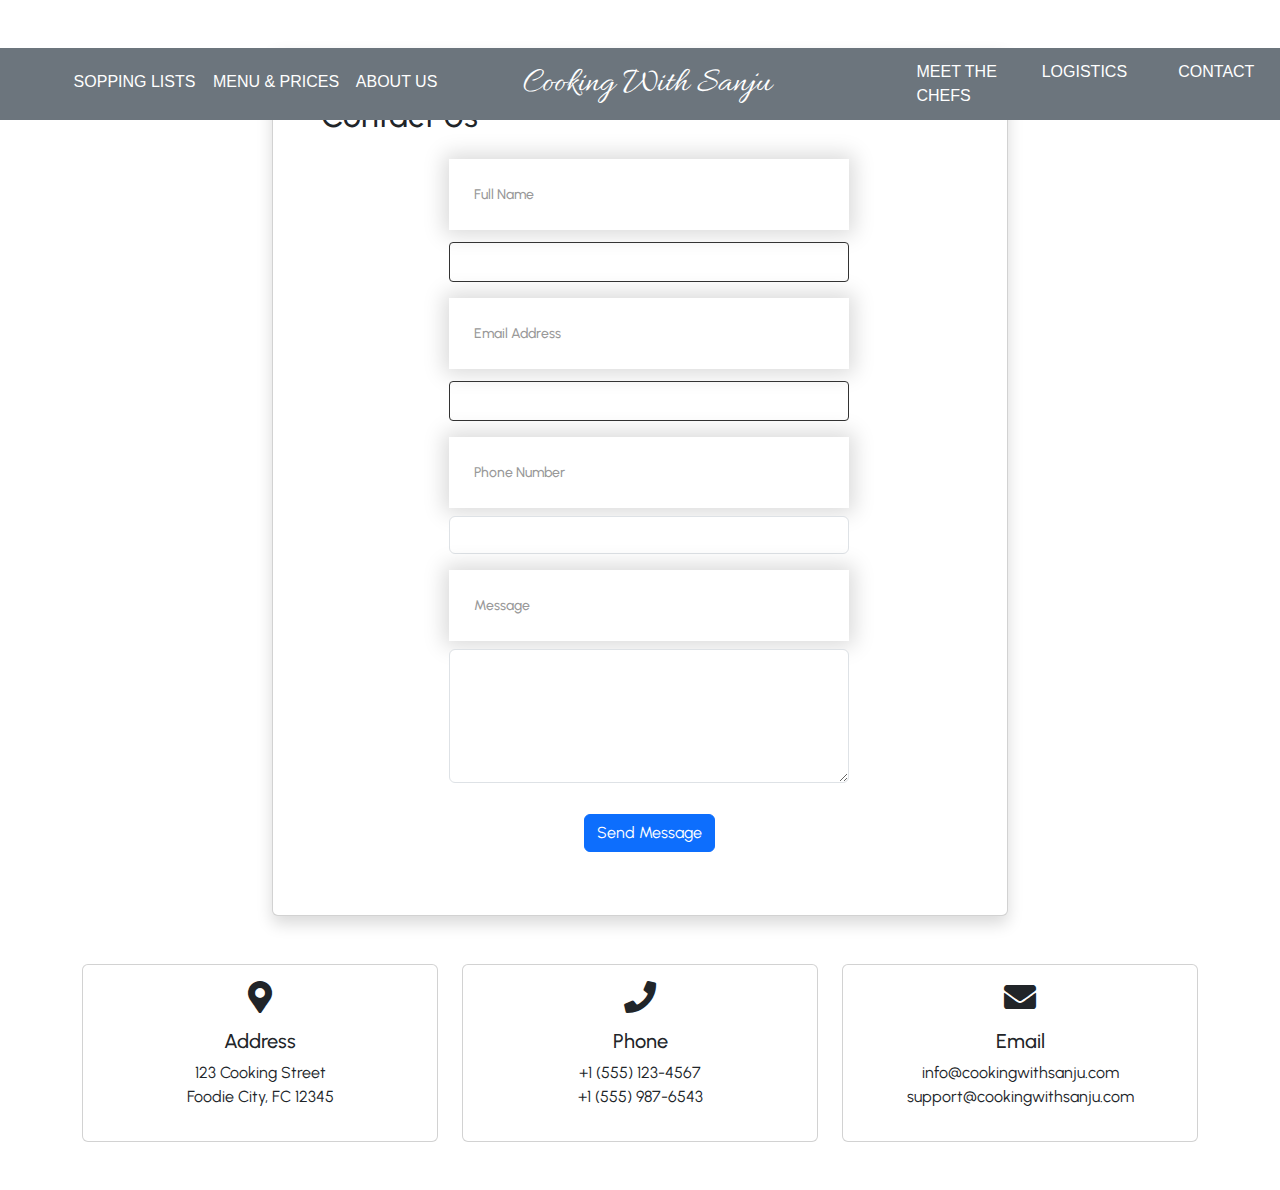
<file: contact.html>
<!DOCTYPE html>
<html lang="en">
<head>
    <meta charset="UTF-8">
    <meta name="viewport" content="width=device-width, initial-scale=1.0">
    <title>COOKING WITH SANJU</title>
    <link rel="shortcut icon" href="./icons8-cafe-50.png">
    <link rel="stylesheet" href="./bootstrap.css">
    <link rel="stylesheet" href="./style.css">
    <script src="./bootstrap.bundle.min.js"></script>
    <link href="https://fonts.googleapis.com/css2?family=Urbanist:wght@300&display=swap" rel="stylesheet">
    
    <link href="https://fonts.googleapis.com/css2?family=Josefin+Slab&family=Macondo&display=swap" rel="stylesheet">
    <link href="https://fonts.googleapis.com/css2?family=Allura&family=Poiret+One&display=swap" rel="stylesheet">
</head>
<body>
    
    <!-- Nav start -->
    <nav class="navbar navbar-expand-lg bg-secondary">
        <div id="navbarSupportedContent">
            <ul class="navbar-nav me-auto mb-2 mb-lg-0">
              <li class="nav-item">
                <a class="nav-link" href="/shopping-list.html">SOPPING LISTS</a>
              </li>
              <li class="nav-item">
                <a class="nav-link" href="/index.html">MENU & PRICES</a>
              </li>
              <li class="nav-item">
                <a class="nav-link" href="#">ABOUT US</a>
              </li>
            
        </div>
        <div class="container-fluid d-flex justify-content-center">
            <a class="navbar-brand" href="./index.html" style="font-size: 35px; margin-left: 2rem;">Cooking With Sanju</a>
            <button class="navbar-toggler" type="button" data-bs-toggle="collapse" data-bs-target="#navbarSupportedContent" aria-controls="navbarSupportedContent" aria-expanded="false" aria-label="Toggle navigation">
                <span class="navbar-toggler-icon"></span>
              </button>
        </div>
        <div class="collapse navbar-collapse" id="navbarSupportedContent">
            <ul class="navbar-nav me-auto mb-2 mb-lg-0">
              <li class="nav-item">
                <a class="nav-link" aria-current="page" href="#">MEET THE CHEFS</a>
              </li>
              <li class="nav-item">
                <a class="nav-link" href="#">LOGISTICS</a>
              </li>
              <li class="nav-item">
                <a class="nav-link" href="./contact.html">CONTACT</a>
              </li>
        </div>
    </nav>
<!-- nav end -->

<!-- Contact Section Start -->
<div class="container mt-5">
    <div class="row justify-content-center">
        <div class="col-md-8">
            <div class="card shadow">
                <div class="card-body p-5">
                    <h2 class="text-center mb-4">Contact Us</h2>
                    <form>
                        <div class="mb-3">
                            <label for="name" class="form-label">Full Name</label>
                            <input type="text" class="form-control" id="name" required>
                        </div>
                        <div class="mb-3">
                            <label for="email" class="form-label">Email Address</label>
                            <input type="email" class="form-control" id="email" required>
                        </div>
                        <div class="mb-3">
                            <label for="phone" class="form-label">Phone Number</label>
                            <input type="tel" class="form-control" id="phone">
                        </div>
                        <div class="mb-3">
                            <label for="message" class="form-label">Message</label>
                            <textarea class="form-control" id="message" rows="5" required></textarea>
                        </div>
                        <div class="text-center">
                            <button type="submit" class="btn btn-primary">Send Message</button>
                        </div>
                    </form>
                </div>
            </div>
        </div>
    </div>
</div>

<!-- Contact Information Section -->
<div class="container mt-5 mb-5">
    <div class="row">
        <div class="col-md-4 text-center">
            <div class="card h-100">
                <div class="card-body">
                    <i class="fas fa-map-marker-alt fa-2x mb-3"></i>
                    <h5>Address</h5>
                    <p>123 Cooking Street<br>Foodie City, FC 12345</p>
                </div>
            </div>
        </div>
        <div class="col-md-4 text-center">
            <div class="card h-100">
                <div class="card-body">
                    <i class="fas fa-phone fa-2x mb-3"></i>
                    <h5>Phone</h5>
                    <p>+1 (555) 123-4567<br>+1 (555) 987-6543</p>
                </div>
            </div>
        </div>
        <div class="col-md-4 text-center">
            <div class="card h-100">
                <div class="card-body">
                    <i class="fas fa-envelope fa-2x mb-3"></i>
                    <h5>Email</h5>
                    <p>info@cookingwithsanju.com<br>support@cookingwithsanju.com</p>
                </div>
            </div>
        </div>
    </div>
</div>

<!-- Add Font Awesome for icons -->
<link rel="stylesheet" href="https://cdnjs.cloudflare.com/ajax/libs/font-awesome/5.15.4/css/all.min.css">

</body>
</html>
</file>
<file: style.css>
*{
    margin: 0%;
    padding: 0%;
    font-family: 'Urbanist';
    box-sizing: border-box;
}
.navbar-brand{
    font-size: 25px;
    font-family: "Allura";
    color: white;
}

.navbar-brand:hover{
    color: orange;
}
.navbar{
    width: 100%;
    height: 4.5rem;
    background-color: transparent;
    position: absolute;
    z-index: 1;
}
.nav-link{
    color: white;
    width: 100%;
    margin: 1.1rem;
    font-family: sans-serif;
}
.nav-link:hover{
    color: orange;
}
#navbarSupportedContent{
    height: 5rem;
    width: 100%;
    margin-left: 3rem;
}
.box img{
    padding-bottom: 15px;
}


.bag a{
    text-decoration: none;
}
.bag button a:hover{
    color: orange;
}
.btn:hover{
    color: orange;
}

    

#btn1{
    display: flex;
    justify-content: center;
    align-items: center;
    margin-top: 4rem;
    border-radius: 0%; 
    border: 1px solid rgb(255, 166, 0) !important; 
    height: 4rem;
    color: white;
    background-color: transparent;
    text-decoration: none;
}
#btn1:hover{
    color: orange !important;
    border-color: orange !important;
}
.btn2{
    font-size: .8rem; 
    border-radius: 0 0 0 0; 
    font-family: sans-serif; 
    color: black; 
    border: 1px solid orange; 
    background-color: white; 
    margin-left: 8rem; 
    height: 3.5rem; 
    width: 13rem;
}
.btn2:hover{
    color: orange;
}
.btn3{
    
    font-size: .8rem; 
    border-radius: 0 0 0 0; 
    font-family: sans-serif; 
    color: white; 
    border: 1px solid white; 
    background-color:transparent;  
    height: 3.5rem; 
    width: 13rem;
    margin-top: 2rem;

}
.btn3:hover{
    color: orange;
    border-color: orange;
}
.btn4{
    margin-left: 1rem; 
    border:1px solid #333; 
    font-size: .8rem; 
    width: 8rem;
    height: 3rem;
    font-family: sans-serif; 
    color: black;
    margin-top: .7rem;
}
.btn4:hover{
    color: orange;
    border-color: orange;
}

  /* <-- shopping-list page --> */

.wrapper{
    padding: 10px;
}
.box-area{
 display: flex;
 grid-template-columns: repeat(auto-fit, minmax(250px, 1fr));
 grid-gap: 40px;
 margin-top: 80px;
 justify-content:space-evenly;
}

.box1{
    border-radius: 10px;
    position: relative;
    overflow: hidden;
    box-shadow: 5px 5px 15px rgba(0,0,0,0.5);
    height: 22.8rem;
    width: 20rem;
}
.box1 h2{
    justify-content: center;
    align-items: center;
}
.box1 img{
    width: 100%;
    display: block;
    transition: transform 0.5s;
}
.overlays{
    height: 0;
    width: 100%;
    background: linear-gradient(transparent,#1c1c1c 58%);
    border-radius: 10px;
    position: absolute;
    left: 0;
    bottom: 0;
    overflow: hidden;
    display: flex;
    align-items: center;
    justify-content: center;
    flex-direction: column;
    padding: 0 40px;
    text-align: center;
    font-size: 14px;
    transition: height 0.5s;
}
.overlays h3{
    font-weight: 500;
    margin-bottom: 5px;
    margin-top: 30%;
    font-size: 30px;
    letter-spacing: 2px;
    color: white;
}
.overlays p{
    margin-top: 10px;
    color: white;
    text-decoration: none;
    font-size: 14px;
    padding: 5px 15px;
}
.box1:hover img{
 transform: scale(1.2);
 filter: brightness(10%);
}
.box1:hover .overlays{
    height: 100%;
}



                                              /* <-- subscription-page --> */

.container2{
    width: 100%;
    min-height: 100vh;
    display: flex;
    align-items: center;
    flex-wrap: wrap;
}                                              
.col-1{
    flex-basis: 50%;
    flex-grow: 1;
    background-image: linear-gradient(rgba(0,0,0,0.8),rgba(0,0,0,0.8)),url(images/tt.jpg);
    background-position: center;
    background-size: cover;
    min-height: inherit;
    padding: 60px;
    display: flex;
    align-items: center;
    justify-content: center;
    flex-direction: column;
    color: orange;

}
.col-1 ul{
    list-style: none;
    color: white;
}
.col-1 ul li{
    display: flex;
    align-items: center;
    margin: 12px 0;
    
}
.col-1 ul li img{
    width: 20px;
    margin-right: 15px;
}
.col-2{
    flex-basis: 50%;
    flex-grow: 1;
}
h2{
    display: flex;
    align-items: center;
    font-weight: 500;
    margin-bottom: 30px;

}
h2 img{
    width: 30px;
    margin-right: 10px;
    margin-left: 8rem;

}
form{
    width: 400px;
    color: #333;
    font-weight: 500;
    font-size: 14px;
    margin-left: 8rem;
}
label{
    display: block;
    padding: 25px;
    margin-bottom: 30px;
    display: flex;
    align-items: center;
    font-size: 14px;
    font-weight: 500;
    color: #999;
    cursor: pointer;
    box-shadow: 0 0 20px 5px rgba(0,0,0,0.15);

}
label span{
    flex: 1;
    margin-left: 15px;
    font-size: 34px;
    font-weight: 500;
    color: #333;
}
label span small{
    font-size: 18px;
}
input[type='radio']:checked + span{
    color: #ff004f;
}

input[type='text'],input[type='email']{
    width: 100%;
    background: transparent;
    padding: 7px 10px;
    outline: none;
    border: 1px solid #333;
    border-radius: 4px;
    margin: 12px 0;
}
form button{
    background-color: #ff004f;
    color: #fff;
    font-size: 16x;
    padding: 12px 50px;
    margin: 15px 0;
    border: 0;
    outline: none;
    border-radius: 5px;
    cursor: pointer;
    transition: 0.5s;
}
form button:hover{
    transform:translateY(-5px);
};

/* What Client Says Portion*/
.testimonials-section{
    padding: 0px 8%;
    height: 100vh;
    width: 100%;
}
video {
    width: 100vw;
    height: 100vh;
    object-fit: cover;
  }
</file>
